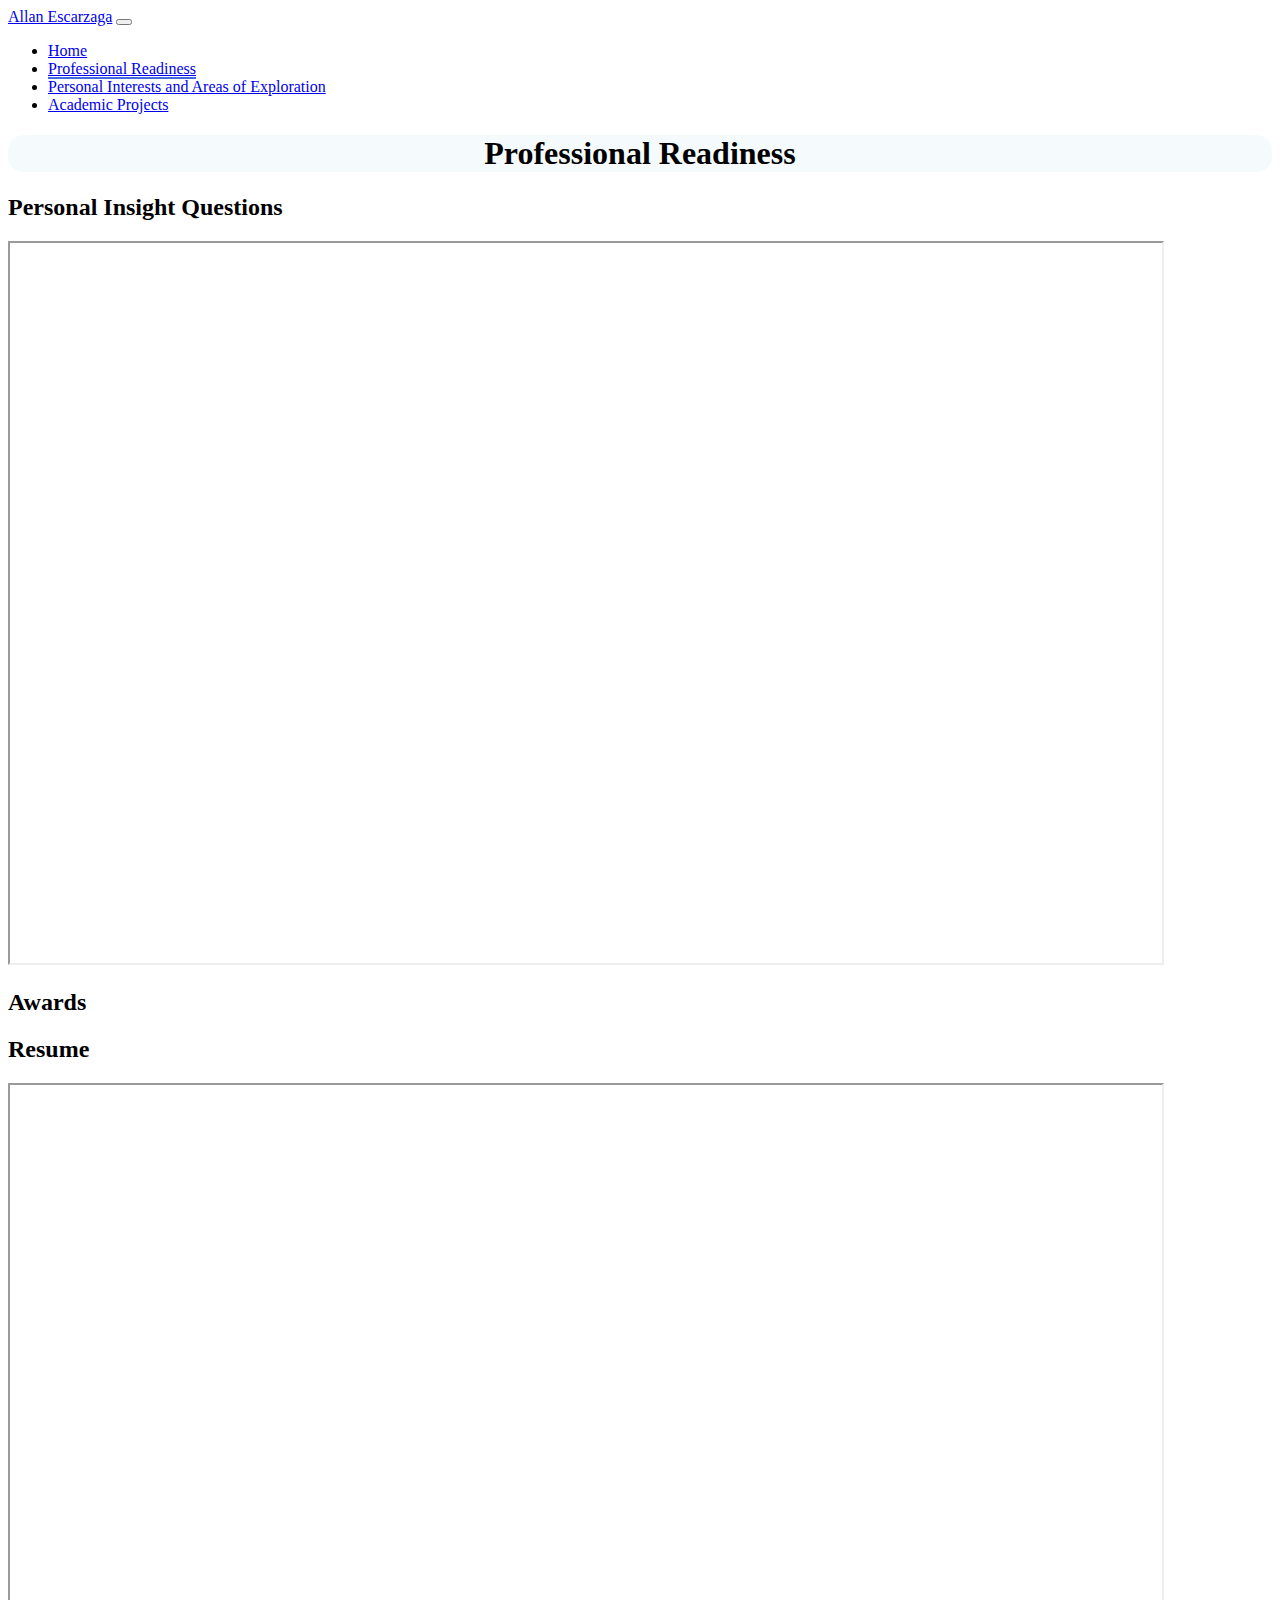
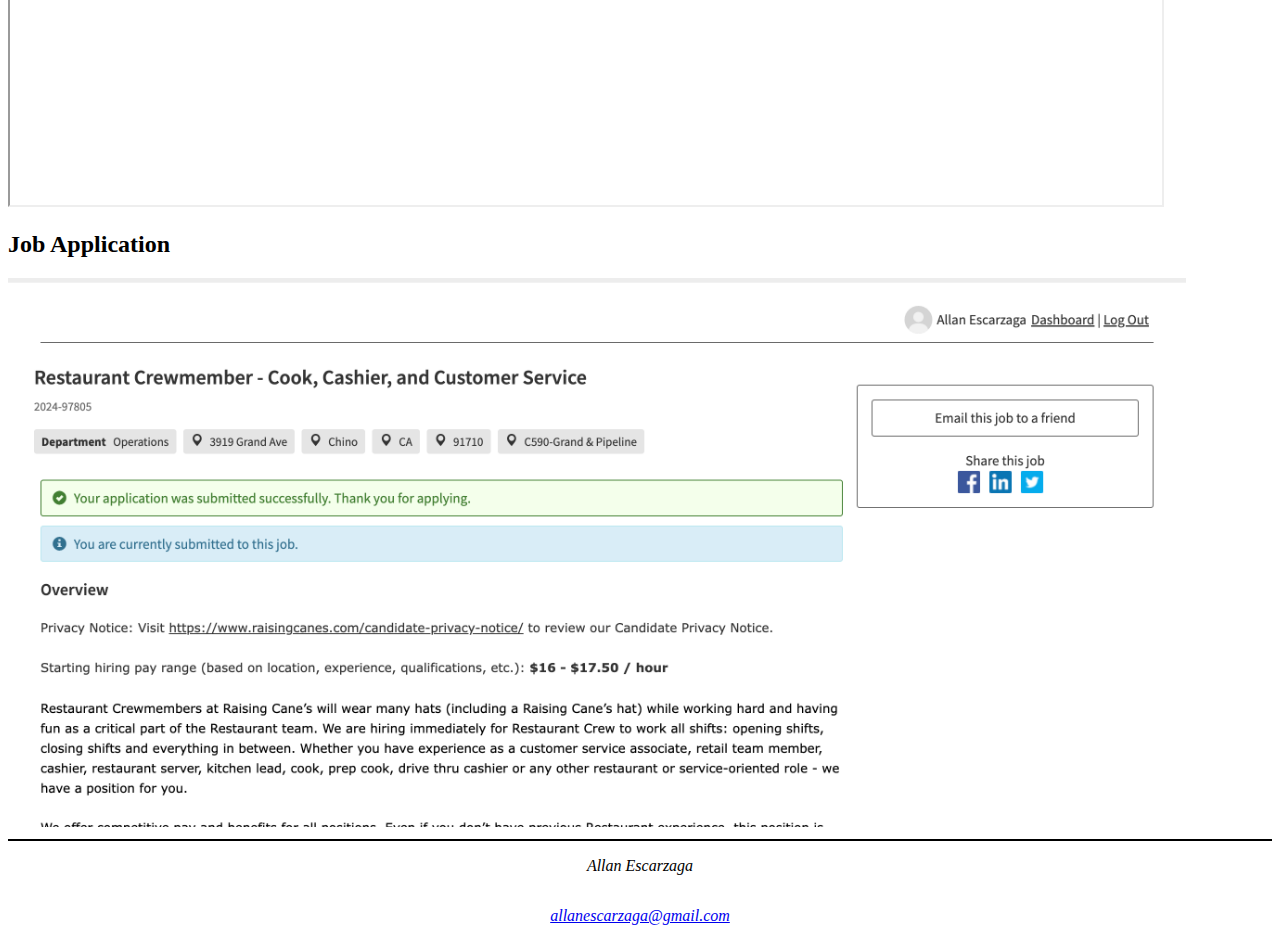
<file: professionalReadiness.html>
<!doctype html>
<html lang="en">
  <head>
    <meta charset="utf-8">
    <meta name="viewport" content="width=device-width, initial-scale=1">
    <title>Allan Escarzaga</title>
    <link href="https://cdn.jsdelivr.net/npm/bootstrap@5.3.2/dist/css/bootstrap.min.css" rel="stylesheet" integrity="sha384-T3c6CoIi6uLrA9TneNEoa7RxnatzjcDSCmG1MXxSR1GAsXEV/Dwwykc2MPK8M2HN" crossorigin="anonymous">
    <link rel="stylesheet" href="style.css">
  </head>
  <body>
    <nav class="navbar navbar-expand-lg bg-body-tertiary">
        <div class="container-fluid">
          <a class="navbar-brand" href="#">Allan Escarzaga</a>
          <button class="navbar-toggler" type="button" data-bs-toggle="collapse" data-bs-target="#navbarNav" aria-controls="navbarNav" aria-expanded="false" aria-label="Toggle navigation">
            <span class="navbar-toggler-icon"></span>
          </button>
          <div class="collapse navbar-collapse justify-content-end" id="navbarNav">
            <ul class="navbar-nav">
              <li class="nav-item">
                <a class="nav-link" aria-current="page" href="index.html">Home</a>
              </li>
              <li class="nav-item">
                <a class="nav-link active" href="professionalReadiness.html">Professional Readiness</a>
              </li>
              <li class="nav-item">
                <a class="nav-link disabled" href="#" aria-disabled="true" >Personal Interests and Areas of Exploration</a>
              </li>
              <li class="nav-item">
                <a class="nav-link disabled" href="#" aria-disabled="true">Academic Projects</a>
              </li>
            </ul>
          </div>
        </div>
    </nav>
      <header>
        <section>
            <div class="container">
                <h1>Professional Readiness</h1>
            </div>
        </section>
      </header>
      <main>
        <section class="PIQs">
            <div class="container">
                <div class="row">
                    <div class="col-12">
                        <h2>Personal Insight Questions</h2>
                    </div>
                </div>
                <div class="row">
                    <div class="col-12">
                        <iframe src="https://drive.google.com/file/d/1Xy3vGLOhpZTNMV5DDeXFDH0BMM4tn0X4/preview" allow="autoplay"></iframe>
                    </div>
                </div>
            </div>
        </section>
        <section class="awards">
            <div class="container">
                <div class="row">
                    <div class="col-12">
                        <h2>Awards</h2>
                    </div>
                </div>
                <div class="row">
                    <div class="col-12"></div>
                </div>
            </div>
        </section>

        <section class="resume">
            <div class="container">
                <div class="row">
                    <div class="col-12">
                        <h2>Resume</h2>
                    </div>
                </div>
                <div class="row">
                    <div class="col-12">
                      <iframe src="https://drive.google.com/file/d/1tGOKUK5-dcng9qgV4up08AVHdw5f2yRQ/preview" allow="autoplay"></iframe>
                    </div>
                </div>
            </div>
        </section>

        <section class="jobApp">
            <div class="container">
                <div class="row">
                    <div class="col-12">
                        <h2>Job Application</h2>
                    </div>
                </div>
                <div class="row">
                    <div class="col-12">
                      <img src="Job Application.png" alt="">
                    </div>
                </div>
            </div>
        </section>
      </main>
      <footer>
        <hr>
        <address>
            <p>Allan Escarzaga</p>
            <div>
                <i class="fi-xwsuxl-envelope-solid"></i>
                <p><a href="mailto:allanescarzaga@gmail.com">allanescarzaga@gmail.com</a></p>
            </div>
        </address>

      </footer>
    <script src="https://cdn.jsdelivr.net/npm/bootstrap@5.3.2/dist/js/bootstrap.bundle.min.js" integrity="sha384-C6RzsynM9kWDrMNeT87bh95OGNyZPhcTNXj1NW7RuBCsyN/o0jlpcV8Qyq46cDfL" crossorigin="anonymous"></script>
    <script defer src="https://friconix.com/cdn/friconix.js"> </script>
  </body>
</html>
</file>
<file: style.css>
.nav-item:hover, .active{
    border-bottom: 2px solid #4169e1;
}
#headerSeniorImg {
    width: 38vw;
    border-radius: 10px;
}
header {
    margin-top: 20px;
}
header section .container {
    background-color: #eff8fb9f;
    border-radius: 15px;
    text-align: center;
}
header section .container .row #headerText{
    /* background-color: #d2d2d28c; */
    border-radius: 15px;
}

header section .container .row {
    justify-content: center;
    align-items: center;
}
main section {
    margin-top: 20px;
}

.PIQs iframe, .resume iframe {
    width: 90vw;
    height: 80vh;
    margin: 0 auto;
}
.jobApp img {
    width: 92vw;
    height: auto;
}

div#poem  {
    text-align: center;
}
footer address {
    text-align: center;
}
footer hr {
    border: 1px solid black;
}
footer address div p{
    /* width: 150px; */
     display: inline-block;
  }
</file>
